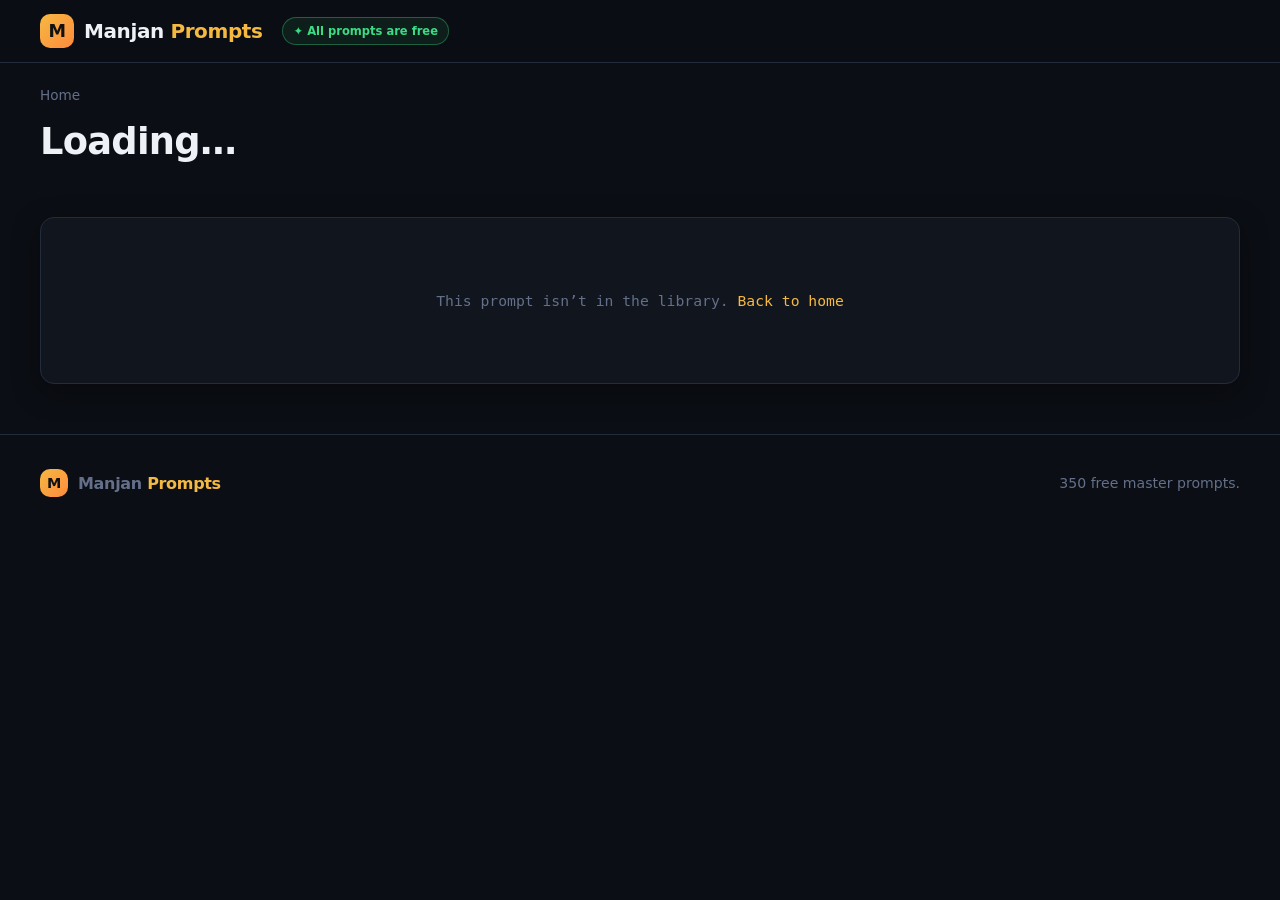
<file: prompt.html>
<!DOCTYPE html>
<html lang="en" class="dark">
<head>
<meta charset="utf-8">
<meta name="viewport" content="width=device-width, initial-scale=1">
<title>Prompt · Manjan Prompts</title>
<meta name="description" content="Read, copy and download this free master prompt.">
<link rel="stylesheet" href="styles.css">
</head>
<body>
<header class="site-header">
  <div class="header-inner">
    <a href="index.html" class="brand"><span class="brand-mark">M</span><span>Manjan <em>Prompts</em></span></a>
    <span class="free-badge">✦ All prompts are free</span>
  </div>
</header>

<div class="actionbar" id="actionbar" style="display:none">
  <div class="container" style="display:flex;gap:12px">
    <button class="btn btn-primary" id="copyBtn">📋 Copy prompt</button>
    <button class="btn btn-ghost" id="dlBtn">⬇ Download .txt</button>
  </div>
</div>

<main class="container">
  <nav class="crumbs" id="crumbs"><a href="index.html">Home</a></nav>
  <div class="detail-head">
    <h1 id="title">Loading…</h1>
    <div class="meta-row" id="meta"></div>
  </div>
  <div class="detail-cover" id="coverWrap" style="display:none"><img id="cover" alt=""></div>
  <div class="prompt-box">
    <div class="prompt-text" id="ptext"><div class="prompt-loading">Loading master prompt…</div></div>
  </div>
</main>

<footer class="site-footer">
  <div class="container footer-inner">
    <a href="index.html" class="brand" style="font-size:1rem"><span class="brand-mark" style="width:28px;height:28px;font-size:.9rem">M</span><span>Manjan <em>Prompts</em></span></a>
    <span class="spacer"></span>
    <span>350 free master prompts.</span>
  </div>
</footer>

<div class="toast" id="toast">Copied! ✅</div>
<script src="prompt.js"></script>
</body>
</html>
</file>
<file: styles.css>
:root{
  --bg:#0b0e14; --bg2:#11151d; --card:#151b26; --card2:#1a2230;
  --border:#232c3d; --text:#eef2f7; --muted:#9aa7bd; --faint:#64708a;
  --accent:#f5b942; --accent2:#ff8a3d; --green:#3ddc84; --blue:#4da3ff;
  --radius:14px; --shadow:0 8px 28px rgba(0,0,0,.35);
}
*{box-sizing:border-box;margin:0;padding:0}
html{scroll-behavior:smooth}
body{background:var(--bg);color:var(--text);font-family:"Inter","Segoe UI",system-ui,-apple-system,sans-serif;line-height:1.6;min-height:100vh}
a{color:inherit;text-decoration:none}
img{display:block;max-width:100%}
.container{max-width:1240px;margin:0 auto;padding:0 20px}

/* ---------- header ---------- */
.site-header{position:sticky;top:0;z-index:50;background:rgba(11,14,20,.88);backdrop-filter:blur(12px);border-bottom:1px solid var(--border)}
.header-inner{display:flex;align-items:center;gap:16px;padding:14px 20px;max-width:1240px;margin:0 auto}
.brand{display:flex;align-items:center;gap:10px;font-weight:800;font-size:1.25rem;letter-spacing:-.02em}
.brand-mark{width:34px;height:34px;border-radius:10px;background:linear-gradient(135deg,var(--accent),var(--accent2));display:flex;align-items:center;justify-content:center;color:#111;font-weight:900;font-size:1.1rem}
.brand em{font-style:normal;color:var(--accent)}
.free-badge{margin-left:4px;font-size:.72rem;font-weight:700;color:var(--green);border:1px solid rgba(61,220,132,.35);background:rgba(61,220,132,.08);padding:4px 10px;border-radius:99px;white-space:nowrap}
.header-search{margin-left:auto;display:flex;align-items:center;background:var(--card);border:1px solid var(--border);border-radius:99px;padding:8px 16px;gap:8px;min-width:260px}
.header-search:focus-within{border-color:var(--accent)}
.header-search input{background:none;border:none;outline:none;color:var(--text);font-size:.92rem;width:100%}
.header-search input::placeholder{color:var(--faint)}

/* ---------- hero ---------- */
.hero{padding:52px 0 8px;text-align:center}
.hero h1{font-size:clamp(1.9rem,4.5vw,3rem);font-weight:800;letter-spacing:-.03em}
.hero h1 span{color:var(--accent)}
.hero p{color:var(--muted);margin-top:10px;font-size:1.05rem}
.stats{display:flex;gap:12px;justify-content:center;margin-top:20px;flex-wrap:wrap}
.stat{background:var(--card);border:1px solid var(--border);border-radius:12px;padding:10px 22px;text-align:center}
.stat b{display:block;font-size:1.35rem;color:var(--accent)}
.stat span{font-size:.78rem;color:var(--muted)}

/* ---------- controls ---------- */
.controls{position:sticky;top:63px;z-index:40;background:rgba(11,14,20,.92);backdrop-filter:blur(12px);padding:14px 0;border-bottom:1px solid var(--border)}
.controls-row{display:flex;gap:10px;align-items:center;flex-wrap:wrap}
.pills{display:flex;gap:8px;flex-wrap:wrap;flex:1}
.pill{border:1px solid var(--border);background:var(--card);color:var(--muted);font-size:.82rem;font-weight:600;padding:8px 15px;border-radius:99px;cursor:pointer;transition:.18s;white-space:nowrap}
.pill:hover{border-color:var(--accent);color:var(--text)}
.pill.active{background:var(--accent);border-color:var(--accent);color:#111}
.sortsel{background:var(--card);border:1px solid var(--border);color:var(--text);border-radius:10px;padding:8px 12px;font-size:.85rem;cursor:pointer}
.result-count{color:var(--faint);font-size:.85rem;margin:14px 2px 0}

/* ---------- grid & cards ---------- */
.grid{display:grid;grid-template-columns:repeat(auto-fill,minmax(300px,1fr));gap:20px;padding:22px 0 10px}
.card{background:var(--card);border:1px solid var(--border);border-radius:var(--radius);overflow:hidden;transition:.2s;display:flex;flex-direction:column}
.card:hover{transform:translateY(-4px);border-color:#3a4763;box-shadow:var(--shadow)}
.card-cover{position:relative;aspect-ratio:16/9;overflow:hidden;background:#000}
.card-cover img{width:100%;height:100%;object-fit:cover;transition:.3s}
.card:hover .card-cover img{transform:scale(1.04)}
.card-noimg{width:100%;height:100%;display:flex;align-items:center;justify-content:center;background:linear-gradient(135deg,#1a2230,#0e1420);color:var(--faint);font-size:2rem;font-weight:800}
.cat-badge{position:absolute;top:10px;left:10px;background:rgba(0,0,0,.72);backdrop-filter:blur(6px);font-size:.7rem;font-weight:700;padding:5px 11px;border-radius:99px;color:var(--accent);border:1px solid rgba(245,185,66,.3)}
.card-body{padding:16px 18px 18px;display:flex;flex-direction:column;gap:10px;flex:1}
.card-title{font-size:1rem;font-weight:700;line-height:1.4;display:-webkit-box;-webkit-line-clamp:2;-webkit-box-orient:vertical;overflow:hidden;min-height:2.8em}
.card-meta{display:flex;align-items:center;gap:10px;color:var(--faint);font-size:.78rem;margin-top:auto}
.card-link{display:inline-flex;align-items:center;gap:6px;margin-top:4px;color:var(--accent);font-weight:700;font-size:.88rem}
.card-link:hover{text-decoration:underline}

/* ---------- pagination ---------- */
.pagination{display:flex;gap:8px;justify-content:center;padding:26px 0 40px;flex-wrap:wrap}
.pgbtn{min-width:40px;height:40px;border-radius:10px;border:1px solid var(--border);background:var(--card);color:var(--muted);font-weight:700;cursor:pointer;padding:0 12px}
.pgbtn:hover{border-color:var(--accent);color:var(--text)}
.pgbtn.active{background:var(--accent);border-color:var(--accent);color:#111}
.pgbtn:disabled{opacity:.35;cursor:default}

/* ---------- prompt detail ---------- */
.crumbs{display:flex;align-items:center;gap:8px;color:var(--faint);font-size:.85rem;padding:22px 0 6px;flex-wrap:wrap}
.crumbs a:hover{color:var(--accent)}
.detail-head{padding:6px 0 20px}
.detail-head h1{font-size:clamp(1.5rem,3.4vw,2.3rem);font-weight:800;letter-spacing:-.02em;line-height:1.25}
.meta-row{display:flex;gap:10px;flex-wrap:wrap;margin-top:14px;align-items:center}
.meta-chip{background:var(--card);border:1px solid var(--border);border-radius:99px;padding:6px 14px;font-size:.8rem;color:var(--muted);font-weight:600}
.meta-chip.cat{color:var(--accent);border-color:rgba(245,185,66,.35)}
.meta-chip.free{color:var(--green);border-color:rgba(61,220,132,.35)}
.detail-cover{border-radius:var(--radius);overflow:hidden;border:1px solid var(--border);margin:6px 0 26px;box-shadow:var(--shadow)}
.detail-cover img{width:100%;max-height:480px;object-fit:cover}
.actionbar{position:sticky;top:63px;z-index:40;display:flex;gap:12px;padding:12px 0;background:rgba(11,14,20,.92);backdrop-filter:blur(12px);border-bottom:1px solid var(--border);margin-bottom:6px}
.btn{display:inline-flex;align-items:center;gap:8px;border:none;cursor:pointer;font-weight:700;font-size:.92rem;padding:12px 22px;border-radius:12px;transition:.18s}
.btn-primary{background:linear-gradient(135deg,var(--accent),var(--accent2));color:#111}
.btn-primary:hover{transform:translateY(-2px);box-shadow:0 6px 20px rgba(245,185,66,.35)}
.btn-ghost{background:var(--card);color:var(--text);border:1px solid var(--border)}
.btn-ghost:hover{border-color:var(--accent)}
.prompt-box{background:var(--bg2);border:1px solid var(--border);border-radius:var(--radius);padding:30px;margin:18px 0 50px;box-shadow:var(--shadow)}
.prompt-text{white-space:pre-wrap;font-family:"JetBrains Mono","Cascadia Code",Consolas,monospace;font-size:.92rem;line-height:1.75;color:#dbe4f0;word-break:break-word}
.prompt-loading{color:var(--faint);text-align:center;padding:40px}
.toast{position:fixed;bottom:26px;left:50%;transform:translateX(-50%) translateY(20px);background:var(--green);color:#06130c;font-weight:700;padding:12px 26px;border-radius:99px;opacity:0;transition:.25s;z-index:99;pointer-events:none}
.toast.show{opacity:1;transform:translateX(-50%) translateY(0)}

/* ---------- footer ---------- */
.site-footer{border-top:1px solid var(--border);padding:34px 0;margin-top:20px;color:var(--faint);font-size:.88rem}
.footer-inner{display:flex;align-items:center;gap:12px;flex-wrap:wrap}
.footer-inner .spacer{flex:1}

.empty{text-align:center;padding:70px 20px;color:var(--faint)}
.empty b{display:block;font-size:1.2rem;color:var(--muted);margin-bottom:8px}

@media(max-width:640px){
  .header-search{min-width:0;flex:1}
  .free-badge{display:none}
  .prompt-box{padding:18px}
  .controls{top:61px}
}
</file>
